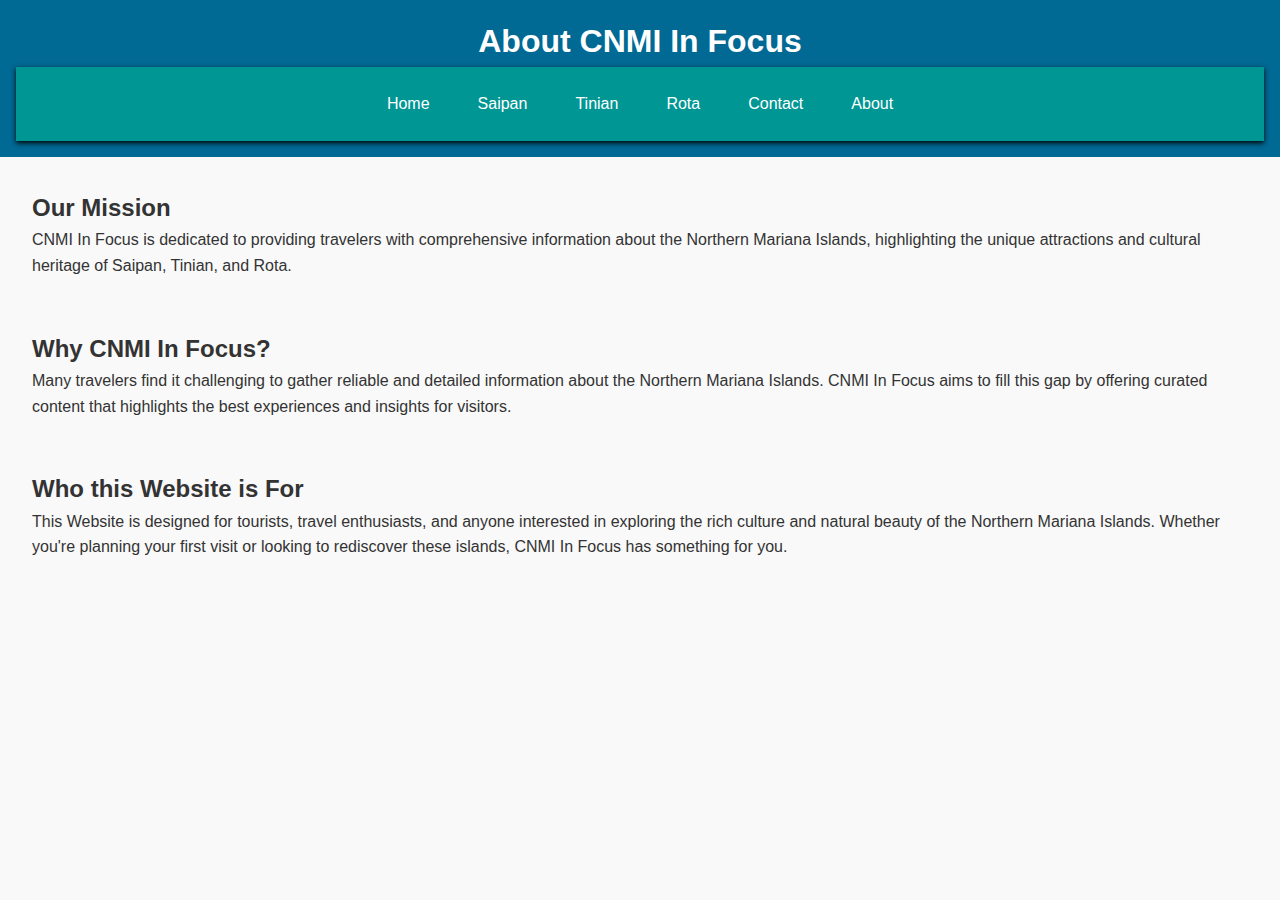
<file: about.html>
<!DOCTYPE html>
<html lang="en">
<head>
    <meta charset="UTF-8">
    <meta name="viewport" content="width=device-width, initial-scale=1.0">
    <title>About - CNMI In Focus</title>
    <link rel="stylesheet" href="styles.css">
</head>
<body>
    <header class="site-header">
       <h1>About CNMI In Focus</h1>
       <nav>
        <ul>
            <li><a href="index.html">Home</a></li>
            <li><a href="saipan.html">Saipan</a></li>
            <li><a href="tinian.html">Tinian</a></li>
            <li><a href="rota.html">Rota</a></li>
            <li><a href="contact.html">Contact</a></li>
            <li><a href="about.html">About</a></li>

        </ul>
       </nav>
    </header>

<main>
    <section>
        <h2>Our Mission</h2>
        <p>CNMI In Focus is dedicated to providing travelers with comprehensive information about the Northern Mariana Islands, highlighting the unique attractions and cultural heritage of Saipan, Tinian, and Rota.</p>
    </section>
    <br></br>
<section>
        <h2>Why CNMI In Focus?</h2>
        <p>Many travelers find it challenging to gather reliable and detailed information about the Northern Mariana Islands. CNMI In Focus aims to fill this gap by offering curated content that highlights the best experiences and insights for visitors.</p>
    </section>
        <br></br>

    <section>
        <h2>Who this Website is For</h2>
        <p>This Website is designed for tourists, travel enthusiasts, and anyone interested in exploring the rich culture and natural beauty of the Northern Mariana Islands. Whether you're planning your first visit or looking to rediscover these islands, CNMI In Focus has something for you.</p>
    </section>
</main>
</body>
</html>
</file>
<file: styles.css>
* {
    margin: 0;
    padding: 0;
    box-sizing: border-box;
}

body {
    font-family: 'Open Sans', sans-serif;
    line-height: 1.6;
    background-color: #f9f9f9;
    color: #333;
}

header {
    background: #006994;
    color: #fff;
    padding: 1rem;
    text-align: center;
}

nav {
    position: sticky;
    top: 0;
    background: #009694;
    padding: 1rem;
    z-index: 1000;
    box-shadow: 0 2px 5px rgba(0, 0, 0, 2);
}

nav ul {
    list-style: none;
    display: flex;
    justify-content: center;
    flex-wrap: wrap;
}

nav ul li {
    margin: 0.5rem;
}

nav ul li a {
    color: #fff;
    text-decoration: none;
    padding: 0.5rem 1rem;
    border-radius: 5px;
    transition: background-color 0.3s ease;
}

nav ul li a:hover {
    background-color: #004d66;
    border-radius: 5px;
}

main {
    padding: 2rem;
}

table {
    width: 100%;
    border-collapse: collapse;
    margin: 1rem 0;
}

table, table th, table td {
    border: 1px solid #ccc;
    padding: 0.75rem;
    text-align: left;
}

table th {
    background-color: #e0f7fa;
}

img, video {
    max-width: 100%;
    height: auto;
    margin: 1rem 0;
    border-radius: 8px;
}

form {
    display: flex;
    flex-direction: column;
    max-width: 500px;
    margin: 1rem auto;
}

form label {
    margin-bottom: 0.5rem;
}

form input, form textarea, form select {
    padding: 0.5rem;
    margin-bottom: 1rem;
    border: 1px solid #ccc;
    border-radius: 5px;
}

form button {
    padding: 0.75rem;
    background-color: #006994;
    color: #fff;
    border: none;
    border-radius: 5px;
    cursor: pointer;
    transition: background-color 0.3s ease;
}

form button:hover {
    background-color: #004d66;
}

footer {
    background: #006994;
    color: #fff;
    text-align: center;
    padding: 1rem;
    margin-top: 2rem;
}

@media (max-width: 768px) {
    nav ul {
        flex-direction: column;
    }

    table, form {
        font-size: 0.9rem;    
    }
}
</file>
